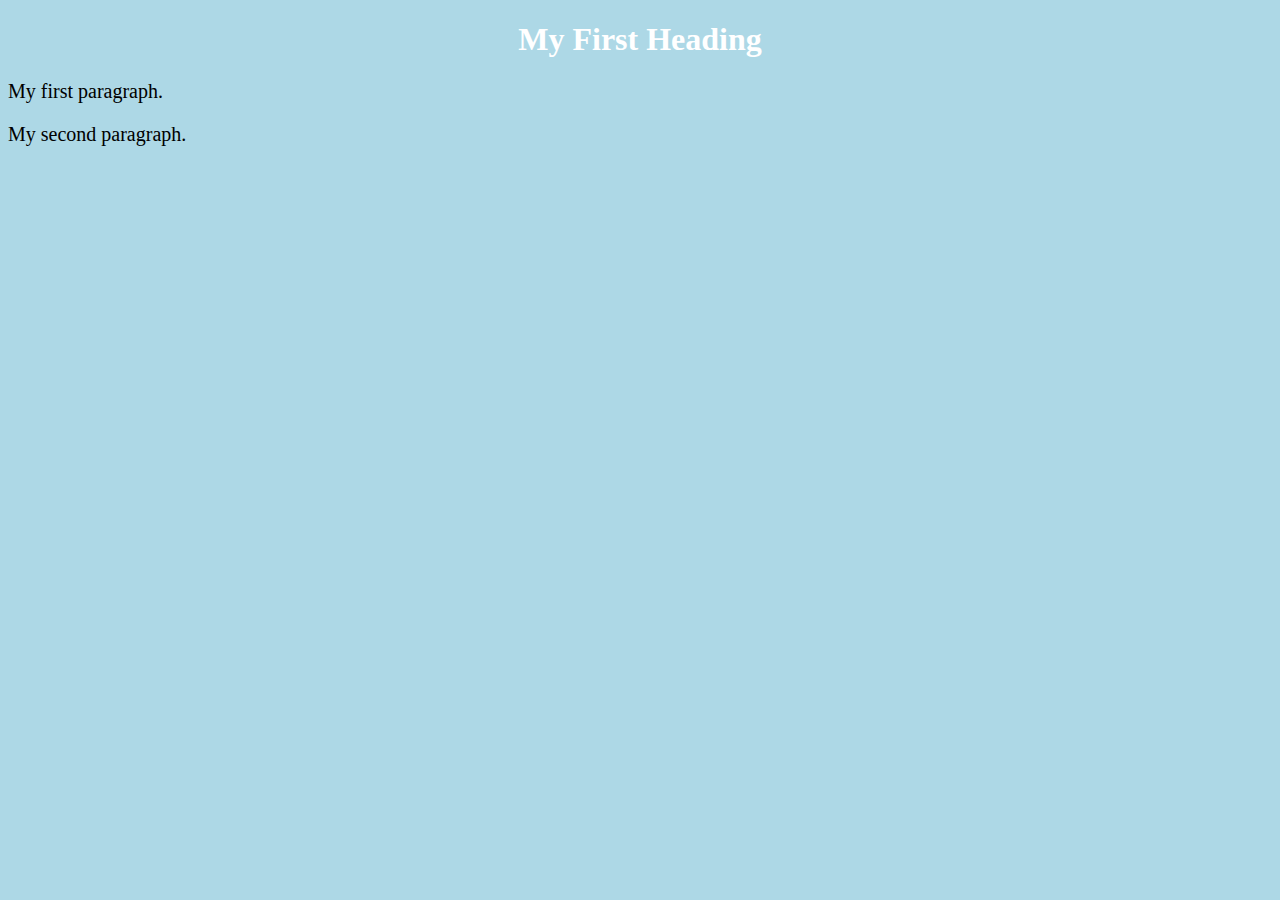
<file: index.html>
<!DOCTYPE html>
<html>
    <head>
        <title>Page Title</title>
        <link rel="stylesheet" href="styles.css">
    </head>
<body>

    <h1>My First Heading</h1>
    <p>My first paragraph.</p>
    <p>My second paragraph.</p>

</body>
</html>
</file>
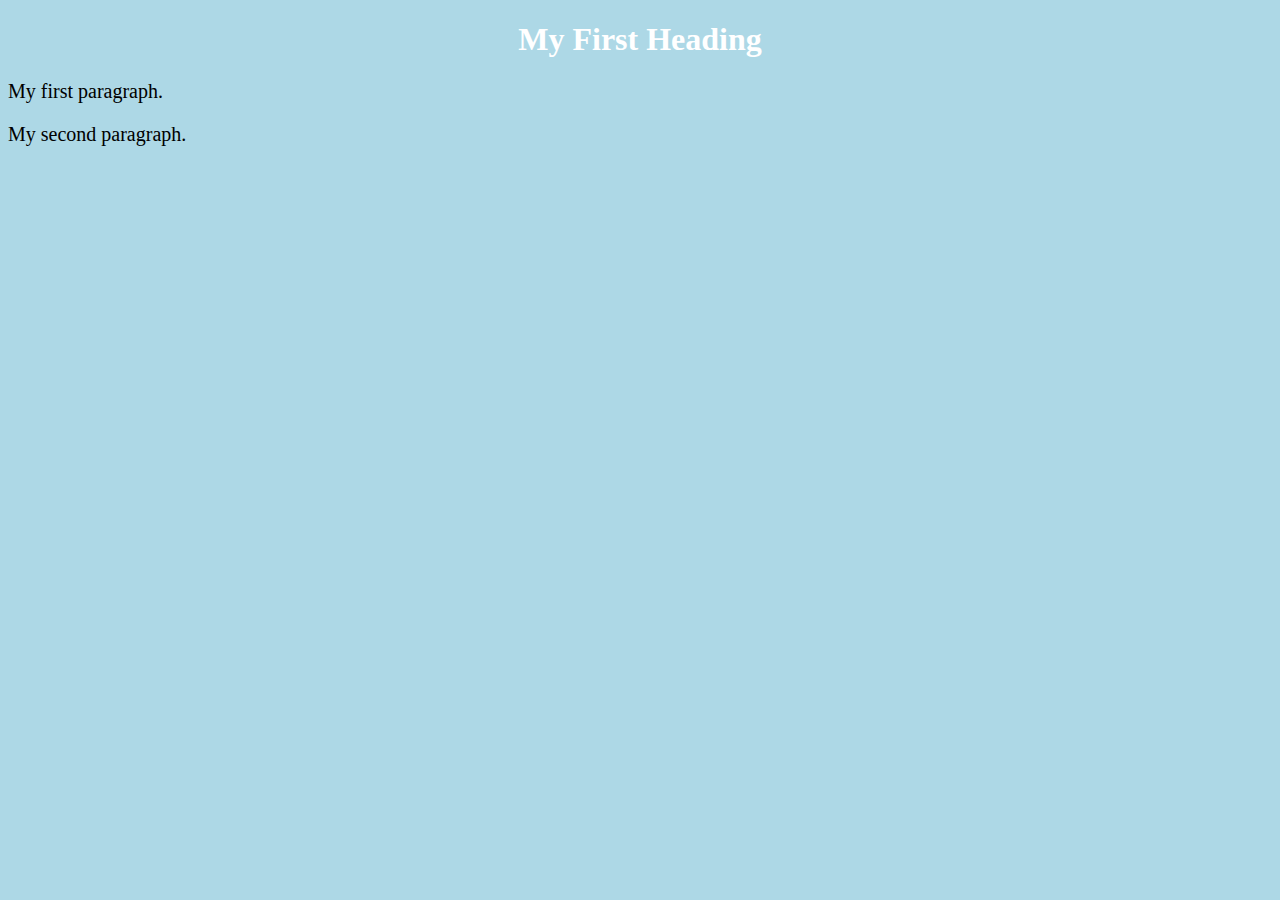
<file: page1.html>
<!DOCTYPE html>
<html>
    <head>
        <title>Page Title</title>
        <style>
            body {
                background-color: lightblue;
            }

            h1 {
                color: white;
                text-align: center;
            }

            p {
                font-family: verdana;
                font-size: 20px;
            }
        </style>
    </head>
<body>

    <h1>My First Heading</h1>
    <p>My first paragraph.</p>
    <p>My second paragraph.</p>

</body>
</html>
</file>
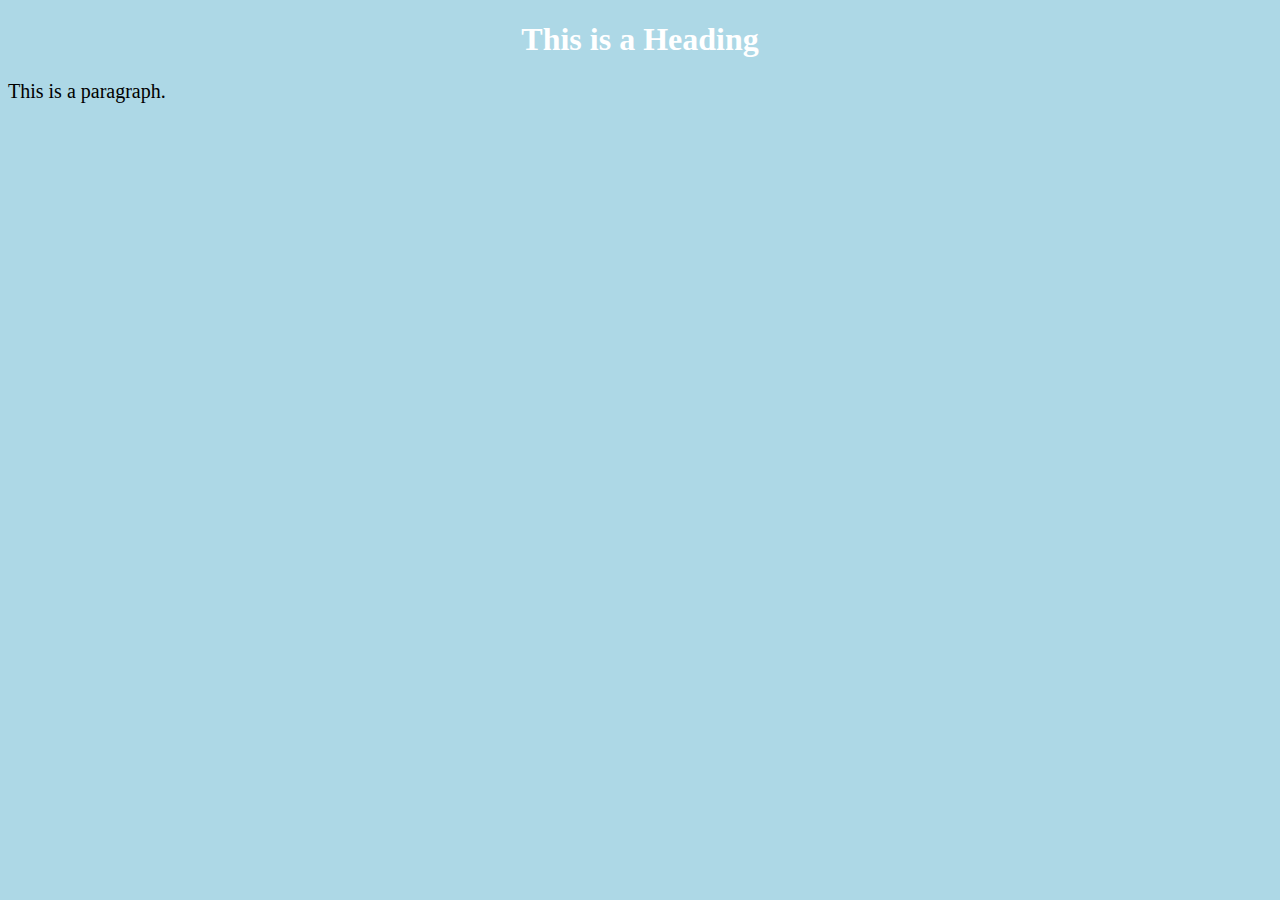
<file: page2.html>
<!DOCTYPE html>
<html>
    <head>
        <title>Page Title</title>
        <link rel="stylesheet" href="styles.css">
    </head>
<body>

    <h1>This is a Heading</h1>
    <p>This is a paragraph.</p>

</body>
</html>
</file>
<file: styles.css>
body {
    background-color: lightblue;
}

h1 {
    color: white;
    text-align: center;
}

p {
    font-family: verdana;
    font-size: 20px;
}
</file>
